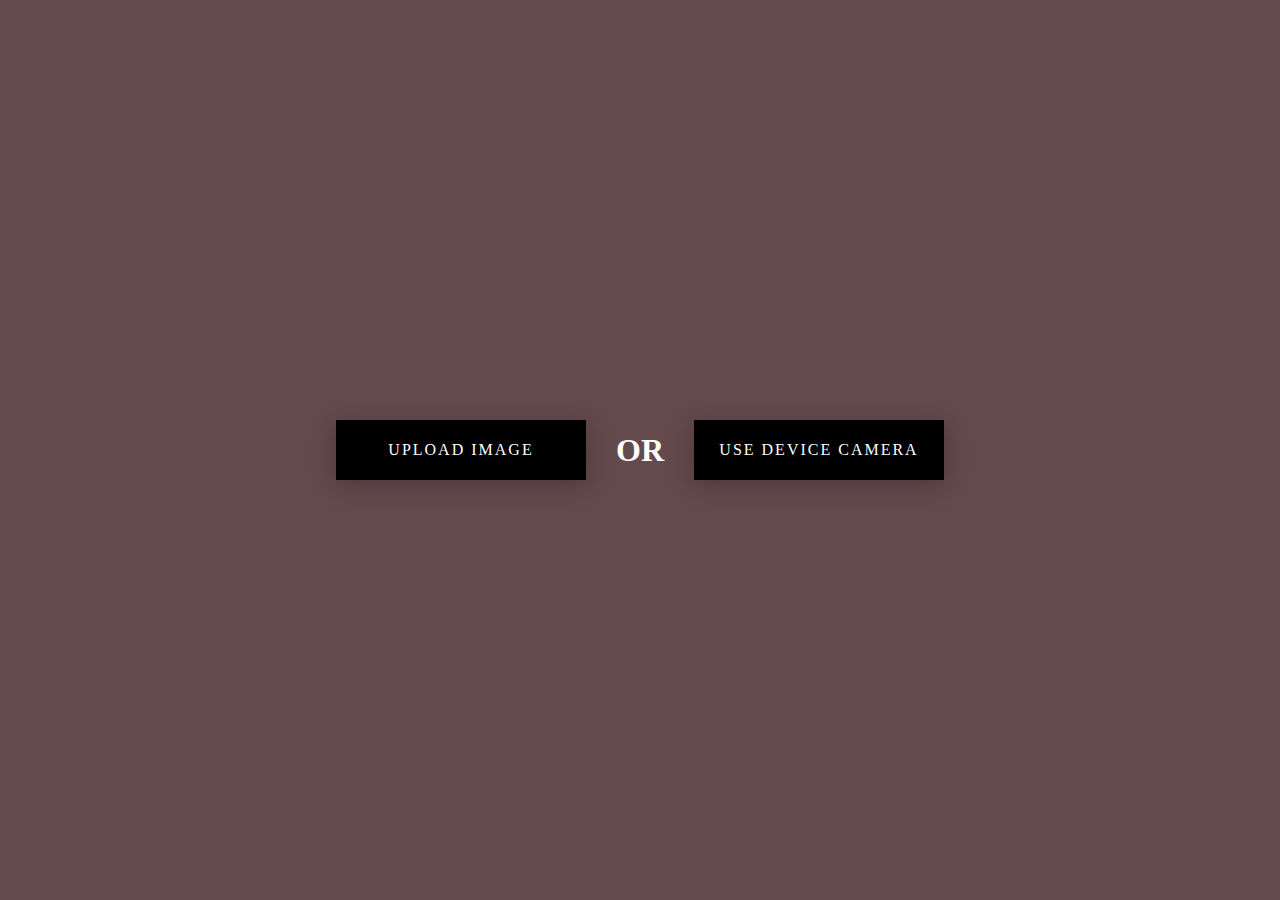
<file: index.html>
<!-- upload and web cam button -->
<!DOCTYPE html>
<html>
<head>
    <meta charset="utf-8" />
    <title>Face Api</title>
    <link href="style.css" rel="stylesheet" />
</head>
<body>
    <a href="upload.php">
        <span>upload image</span>
    </a><span style="color: white;"><h1>OR</h1></span>
      <a href="face.html">
        <span>use device camera</span>
    </a>
</body>
</html>
</file>
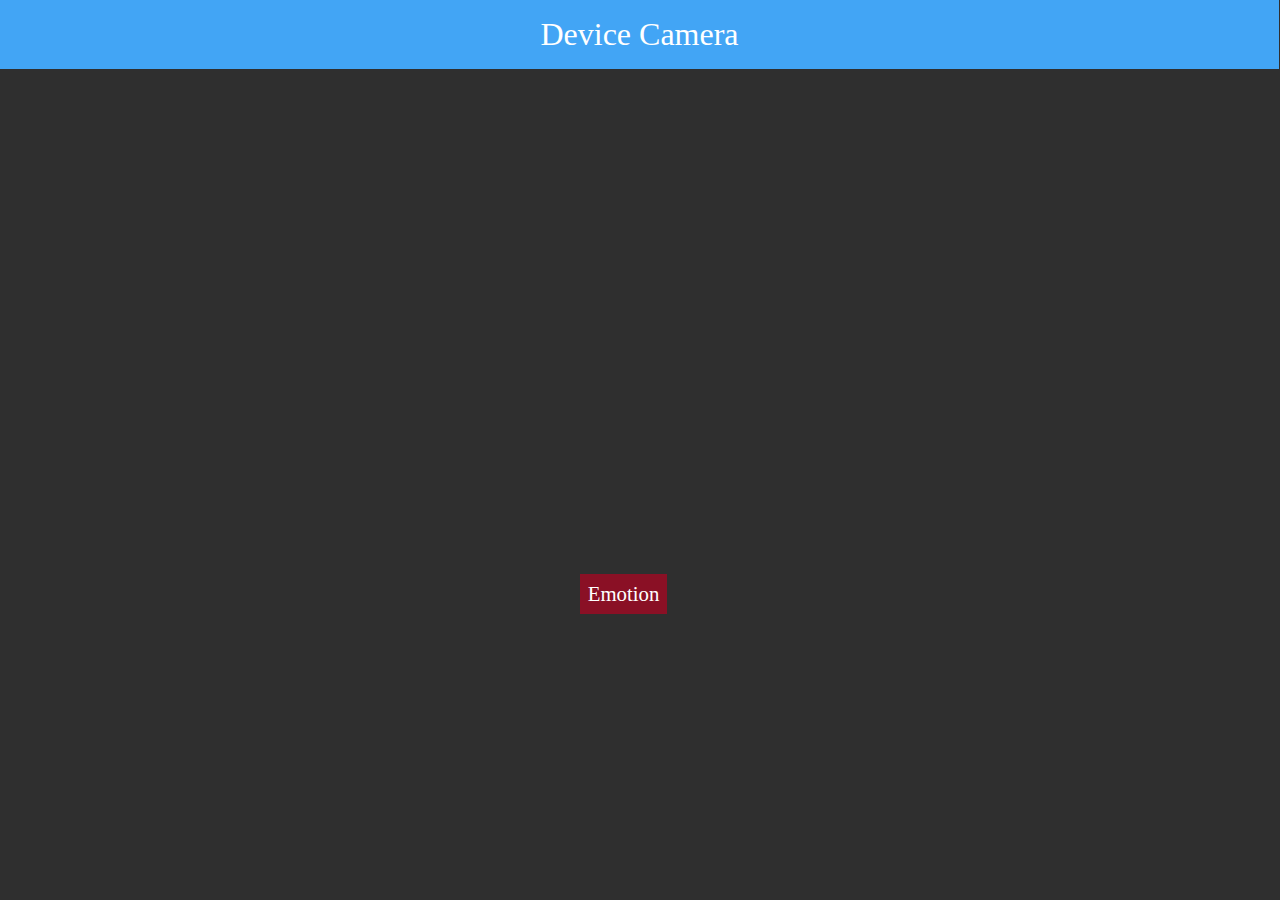
<file: face.html>
<!DOCTYPE html>
<html lang="en">
  <head>
    <meta charset="UTF-8" />
    <meta name="viewport" content="width=device-width, initial-scale=1.0" />
    <meta http-equiv="X-UA-Compatible" content="ie=edge" />
    <title>Face recognition App</title>
    <style type="text/css">
      body {
  margin: 0;
  padding: 0;
  box-sizing: border-box;
  height: 100vh;
  background: #2f2f2f;
  width: calc(100% - 33px);
}

canvas {
  position: absolute;
}
.container {
  display: flex;
  width: 100%;
  justify-content: center;
  align-items: center;
}
.result-container {
  display: flex;
  width: 100%;
  justify-content: center;
  align-items: center;
  flex-direction: column;
}
.result-container > div {
  font-size: 1.3rem;
  padding: 0.5rem;
  margin: 5px 0;
  color: white;
  text-transform: capitalize;
}
#age {
  background: #1e94be;
}
#emotion {
  background: #8a1025;
}
#gender {
  background: #62d8a5;
}
video {
  width: 100%;
}
header {
  background: #42a5f5;
  color: white;
  width: 100%;
  font-size: 2rem;
  padding: 1rem;
  font-size: 2rem;
}
    </style>
  </head>
  <body>
    <header style="text-align: center;">Device Camera</header>
    <div class="container">
      <video id="video" height="500" width="500" autoplay muted></video>
    </div>
    <div class="result-container">
      <div id="emotion">Emotion</div>
    </div>
       <form method="get">
          <input type="hidden" name="faceExpName" id="faceExpName">
          <!--<input type="submit" name="submit" id="submit">-->
        </form>
    <script src="./js/prakher-face.js"></script>
    <script src="./js/main.js"></script>
  </body>
</html>
</file>
<file: style.css>
* {
    margin: 0;
    padding: 0;
    box-sizing: border-box;
    font-family: 'Champagne & Limousines' !important;
}

body {
    display: flex;
    justify-content: center;
    align-items: center;
    min-height: 100vh;
    background-color: #64494d;
}

a {
    position: relative;
    display: inline-block;
    width: 250px;
    height: 60px;
    box-shadow: 0 5px 25px rgba(0,0,0,0.25);
    margin: 30px;
}

    a span {
        position: absolute;
        top: 0;
        left: 0;
        width: 100%;
        height: 100%;
        color: #fff;
        background-color: #000000;
        display: flex;
        justify-content: center;
        align-items: center;
        text-transform: uppercase;
        letter-spacing: 2px;    
    }

        a span:nth-child(2) {
            color: #6c4ba5;
            background-color: #fff;
            overflow: hidden;
            z-index: 2;
            transition: 0.5s;
            clip-path: polygon(60% 0, 100% 0%, 100% 100%, 60% 100%, 40% 53%);
        }

            a span:nth-child(2):hover {
                clip-path: polygon(0 0, 100% 0%, 100% 100%, 0 100%, 0 50%);
            }

        a span:nth-child(1):hover ~ span:nth-child(2) {
            clip-path: polygon(100% 0, 100% 0%, 100% 100%, 100% 100%, 100% 50%);
        }
</file>
